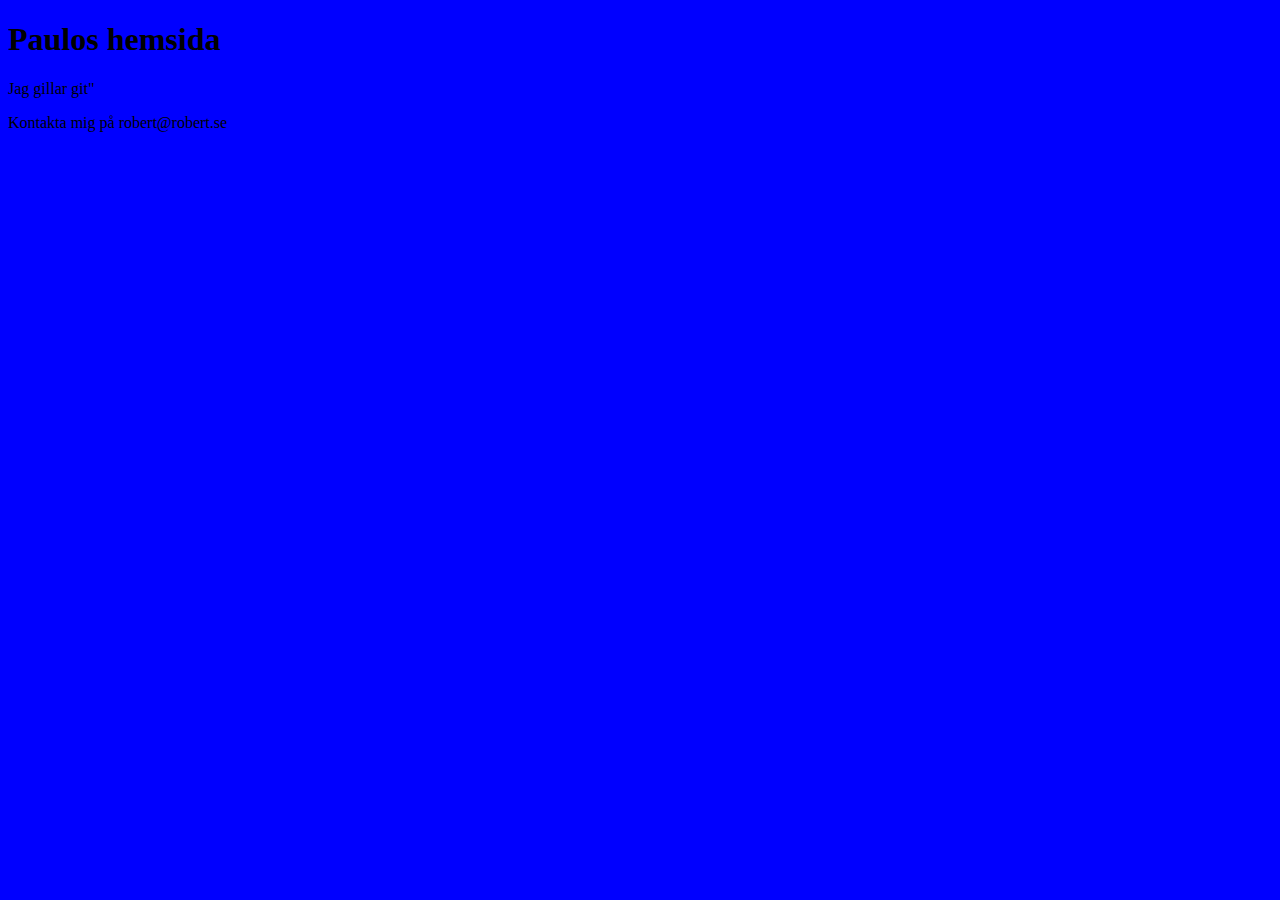
<file: index.html>
<!DOCTYPE html>
<html lang="en">
<head>
  <meta charset="UTF-8">
  <title>Testar git</title>
  <link rel="stylesheet" href="style.css">
</head>
<body>
 <header>

   <h1>Paulos hemsida</h1>

 </header>

  <main>

    <p>Jag gillar git"</p>

  </main>

<footer>

  <p>Kontakta mig på robert@robert.se</p>

</footer>
</body>
</html>
</file>
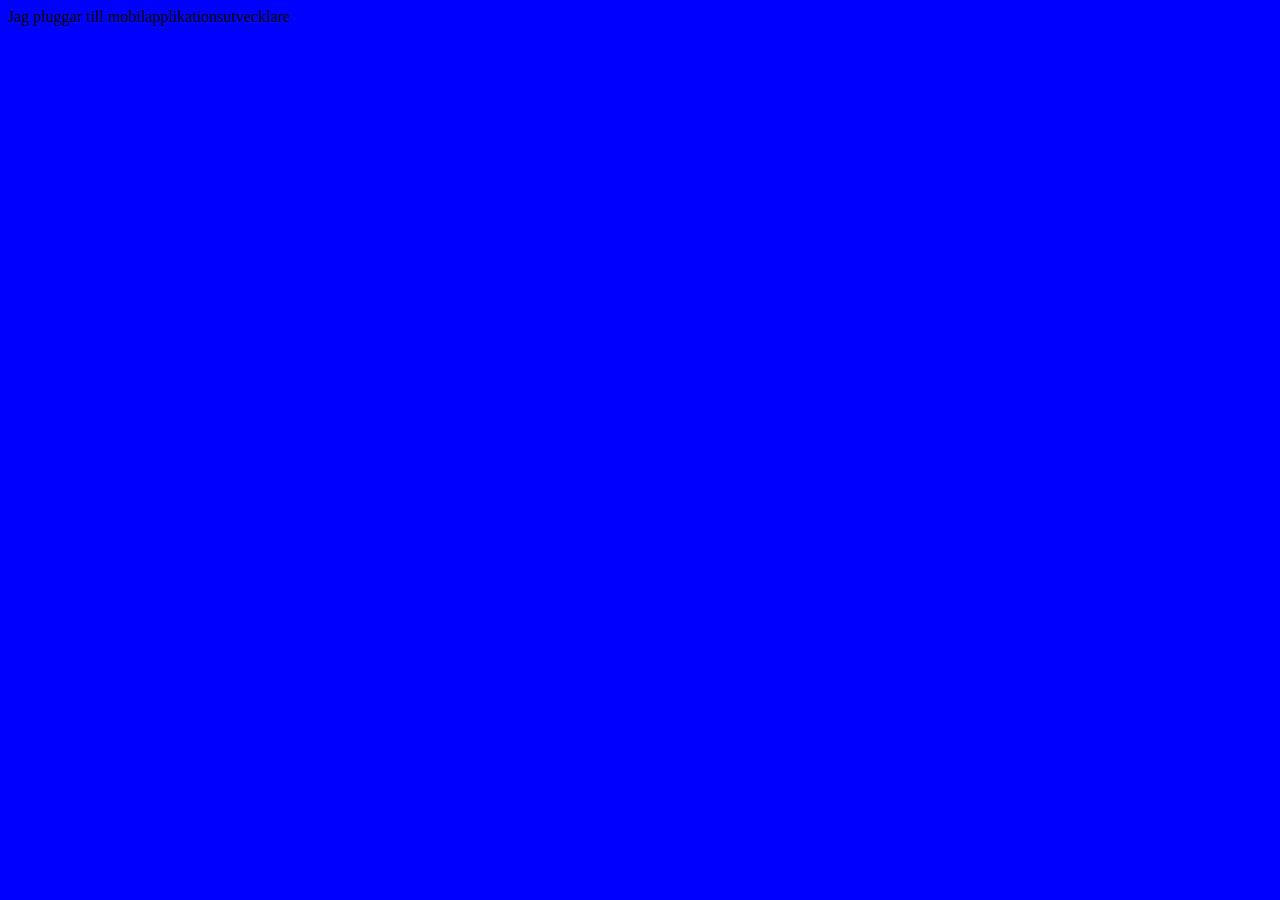
<file: about.html>
<!DOCTYPE html>
<html lang="en">
<head>
  <meta charset="UTF-8">
  <title>About</title>
  <link rel="stylesheet" href="style.css">
</head>
<body>

  Jag pluggar till mobilapplikationsutvecklare

</body>
</html>
</file>
<file: style.css>
body {

    background: blue;

}
</file>
